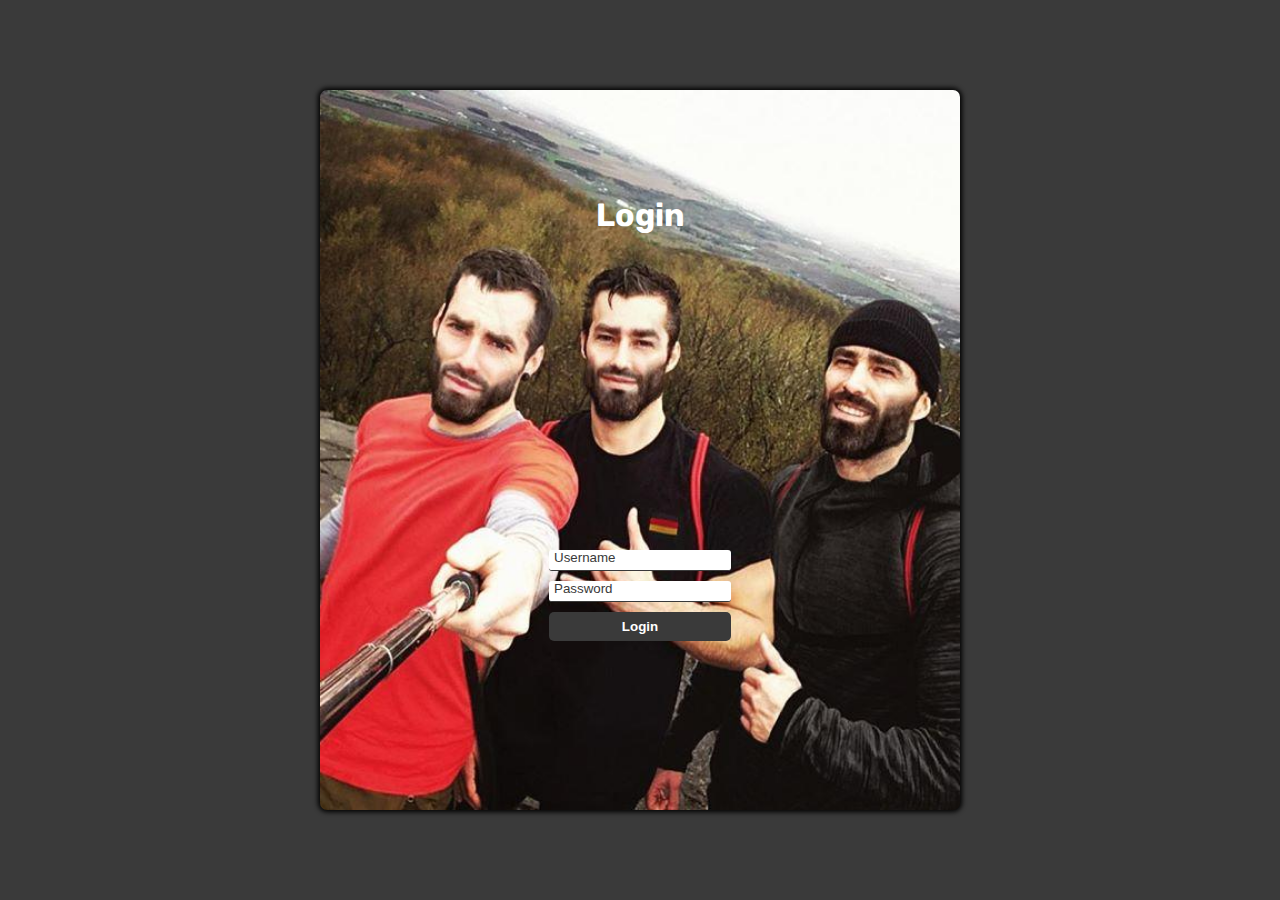
<file: assets/login.html>
<!DOCTYPE html>
<html lang="en">
<!-- thanks largely to https://medium.com/swlh/how-to-create-your-first-login-page-with-html-css-and-javascript-602dd71144f1 !-->
<head>
  <meta charset="UTF-8">
  <meta name="viewport" content="width=device-width, initial-scale=1.0">
  <title>Login</title>
  <link rel="stylesheet" href="login.css">
  <link rel="preconnect" href="https://fonts.gstatic.com">
  <link href="https://fonts.googleapis.com/css2?family=Rubik:ital,wght@0,300;0,400;0,500;0,600;0,700;0,800;0,900;1,300;1,400;1,500;1,600;1,700;1,800;1,900&display=swap" rel="stylesheet">
  <script defer src="login.js"></script>
  <style>
	 body {
		font-family: 'Rubik', sans-serif;
	 }
  </style>
</head>

<body>
  <main id="main-holder">
    <h1 id="login-header" style="color:white">Login</h1>
    <div id="login-error-msg-holder">
      <p id="login-error-msg">Invalid username <span id="error-msg-second-line">and/or password</span></p>
    </div>
    
    <form id="login-form">
      <input type="text" name="username" id="username-field" class="login-form-field" placeholder="Username">
      <input type="password" name="password" id="password-field" class="login-form-field" placeholder="Password">
      <input type="submit" value="Login" id="login-form-submit">
    </form>
  
  </main>
</body>

</html>
</file>
<file: assets/login.css>
html {
  height: 100%;
}

body {
  height: 100%;
  margin: 0;
  font-family: Arial, Helvetica, sans-serif;
  display: grid;
  justify-items: center;
  align-items: center;
  background-color: #3a3a3a;
}

#main-holder {
  width: 50%;
  height: 80%;
  display: grid;
  background-image: url("lifters.jpg");
  background-position: center;
  background-size: cover;
  background-repeat: no-repeat;
  justify-items: center;
  align-items: center;
  background-color: white;
  border-radius: 7px;
  box-shadow: 0px 0px 5px 2px black;
}

#login-error-msg-holder {
  width: 100%;
  height: 100%;
  margin: 0px;
  display: grid;
  justify-items: center;
  align-items: center;
}

#login-image {
  width: 75%;
  height: 75%;
  display: grid;
  margin: -25px;
  justify-items: center;
  align-items: center;
}

#login-error-msg {
  width: 23%;
  text-align: center;
  margin: 0;
  padding: 5px;
  font-size: 12px;
  font-weight: bold;
  color: #8a0000;
  border: 1px solid #8a0000;
  background-color: #e58f8f;
  opacity: 0;
}

#error-msg-second-line {
  display: block;
}

#login-form {
  align-self: flex-start;
  display: grid;
  justify-items: center;
  align-items: center;
}

.login-form-field::placeholder {
  color: #3a3a3a;
}

.login-form-field {
  border: none;
  border-bottom: 1px solid #3a3a3a;
  margin-bottom: 10px;
  border-radius: 3px;
  outline: none;
  padding: 0px 0px 5px 5px;
}

#login-form-submit {
  width: 100%;
  padding: 7px;
  border: none;
  border-radius: 5px;
  color: white;
  font-weight: bold;
  background-color: #3a3a3a;
  cursor: pointer;
  outline: none;
}
</file>
